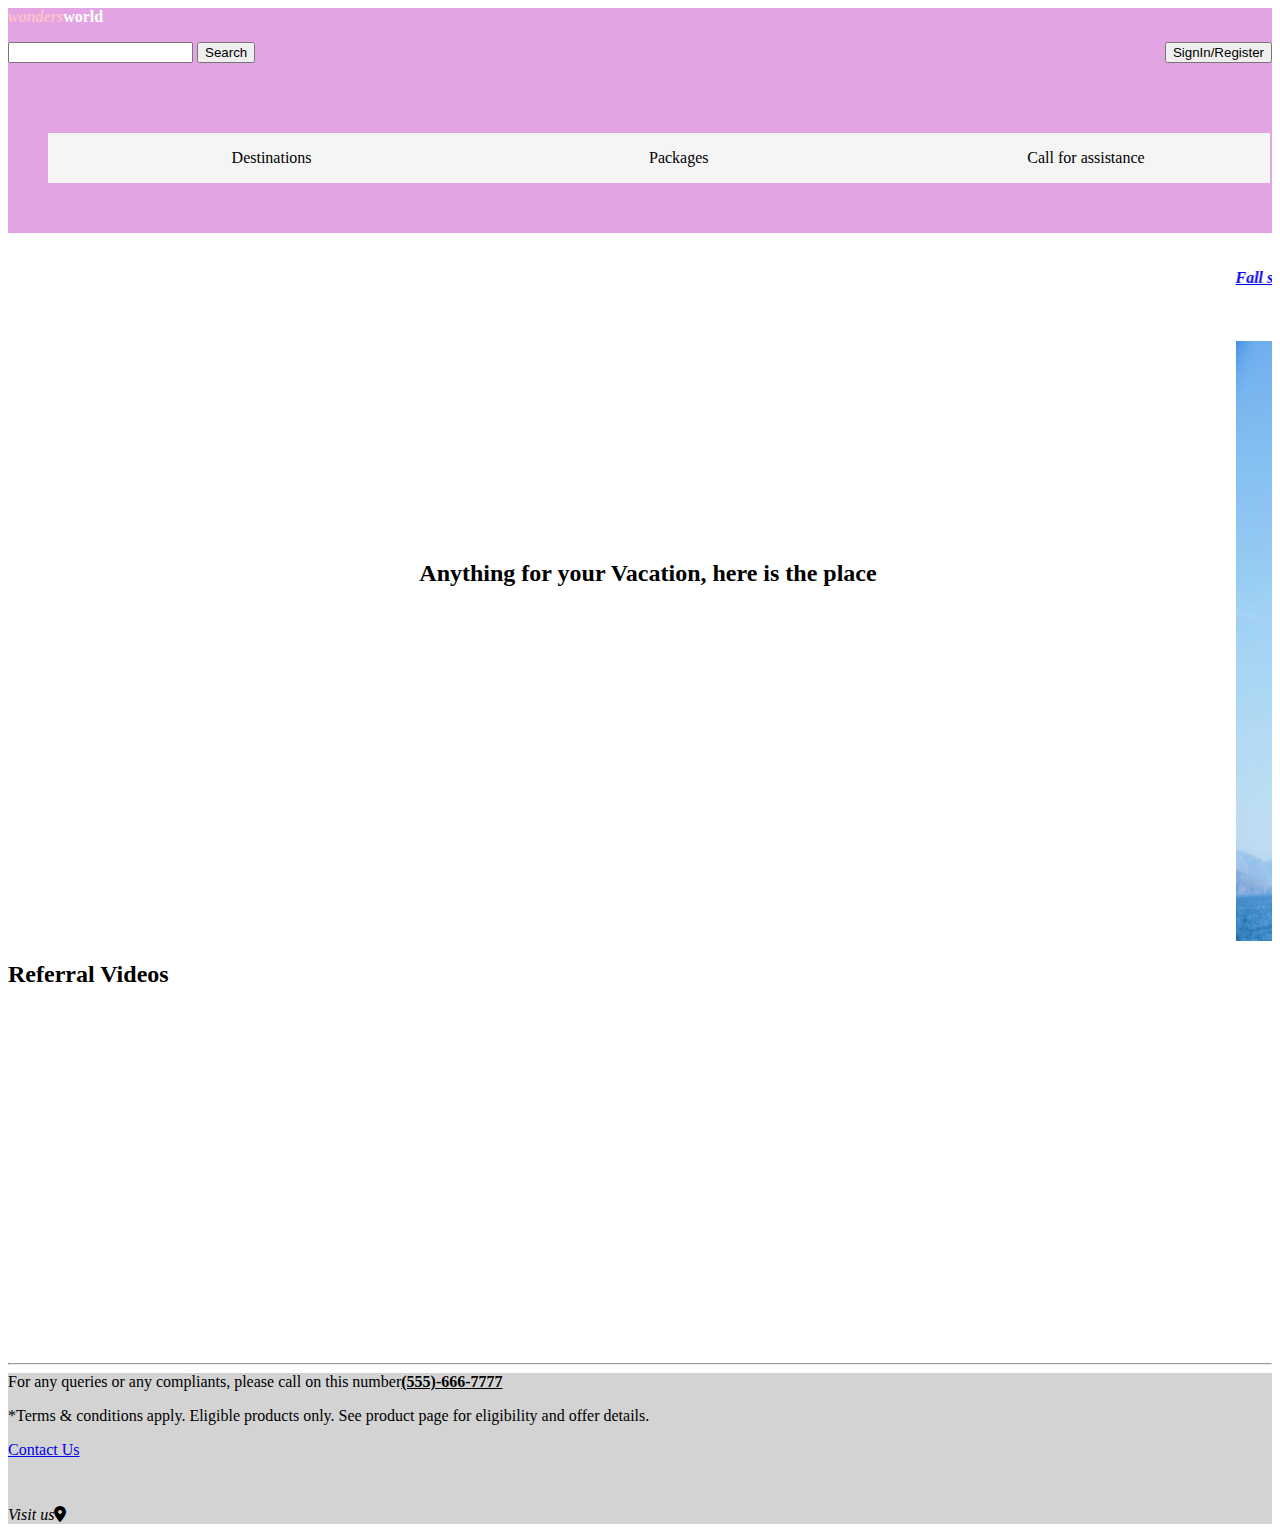
<file: index.html>
<html>
    <style>
        #wrapper {
 width: 100%;
 height: 100px;
 margin: auto auto;    
}

.box {
 width: 30%;
 height:50px;
 background-color: whitesmoke;
 margin-left: auto ;
    margin-right: auto ;
 float:left;
 text-align:center;
 display:flex;
    justify-content: center;
    align-items: center;
}
.container{
    display: flex;
  justify-content:space-evenly;
  margin-right: 5%;
}

img{
  width: 400px;
  animation: rotation 6s infinite linear;
  justify-content: center;
}

@keyframes rotation {
  from {
    transform: rotate(0deg);
  }
  to {
    transform: rotate(360deg);
  }
}

    </style>
<head >
<div>
<title>Home Page</title>
<link rel="stylesheet" href="https://cdnjs.cloudflare.com/ajax/libs/font-awesome/6.3.0/css/all.min.css">
<link rel=“stylesheet” type=“text/css” href="css/mystyle.css"> 
</div>

    <div style="background-color: rgb(226, 164, 226)"><div><div>
<b><i style="color:pink" class="pink">wonders</i></b><b style="color:white" class="white">world </b><i class="fa-solid fa-ufo" style='font-size:24px'></i>
<p><h2  style="text-align: center;position: absolute; top: 60%; bottom: 50%; width: 100%;">Anything for your Vacation, here is the place</h2></p>
</div>
<div style="float:right; margin: auto auto;">
    <button>SignIn/Register</button>
</div>
<div>
    <input type="search" name="search" value="">
    <label id="autocomplete-1-label"><button type="submit" title="Search"><span >Search</span> </button></label>
</div>
</div><br><br><br>
<div id="wrapper">
    <ul>
        <ol class="box">
            <a>Destinations</a>
        </ol>
        <ol class="box">
            <a>Packages</a>
        </ol>
        <ol class="box">
            <a>Call for assistance</a>
        </ol>
    </ul>
</div></div>
</head>
<body>
<br><br>
<div>
    <marquee><a href="index.html" >
        <b><i>Fall season Sale. Hurry up!!!!  Now</i></b></a></marquee>
</div>
<br><br><br>
<div>
    <marquee><img src="images/girlonmoon.jpg" height="600" width="100%"></marquee>
</div>
<div>
    <p><h2>Referral Videos</h2></p>
    <div class="container">
    <p><iframe  width="350" height="315" src="https://www.youtube.com/embed/3bW2_kR9k97A2lqk" title="" frameBorder="0"   allow="accelerometer; autoplay; clipboard-write; encrypted-media; gyroscope; picture-in-picture; web-share"  allowFullScreen><br>Powered by <a href="https://youtubeembedcode.com">html embed youtube video</a> and <a href="https://laddningbrf.se/">laddningbrf.se</a></iframe></p>
    <p><iframe  width="350" height="315" src="https://www.youtube.com/embed/9Otxc5RIXjDrMO-v" title="" frameBorder="0"   allow="accelerometer; autoplay; clipboard-write; encrypted-media; gyroscope; picture-in-picture; web-share"  allowFullScreen><br>Powered by <a href="https://youtubeembedcode.com">html embed youtube video</a> and <a href="https://laddningbrf.se/">laddningbrf.se</a></iframe></p>
</div></div>

</body>
<hr>
<footer style="background-color: lightgrey;">
<area> For any queries or any compliants, please call on this number<strong><u>(555)-666-7777</u></strong> </area>
<section><p>*Terms &amp; conditions apply. Eligible products only. See product page for eligibility and offer details.</p></section>
<section><p><a href="contact.html">Contact Us
    </a></p></section>
<section><p><i>Visit us</i><i class='fas fa-map-marker-alt'></i><iframe src="https://www.google.com/maps/embed?pb=!1m18!1m12!1m3!1d2508.333771916222!2d-114.0585722239018!3d51.04692454423865!2m3!1f0!2f0!3f0!3m2!1i1024!2i768!4f13.1!3m3!1m2!1s0x53717ad00ad231a9%3A0x34c6c179aae00af8!2sBow%20Valley%20College%2C%20South%20Campus!5e0!3m2!1sen!2sca!4v1725854375921!5m2!1sen!2sca" width="60" height="45" style="border:0;" allowfullscreen="" loading="lazy" referrerpolicy="no-referrer-when-downgrade" height=30px  width=30px></iframe></p></section>
</footer>
</html>
</file>
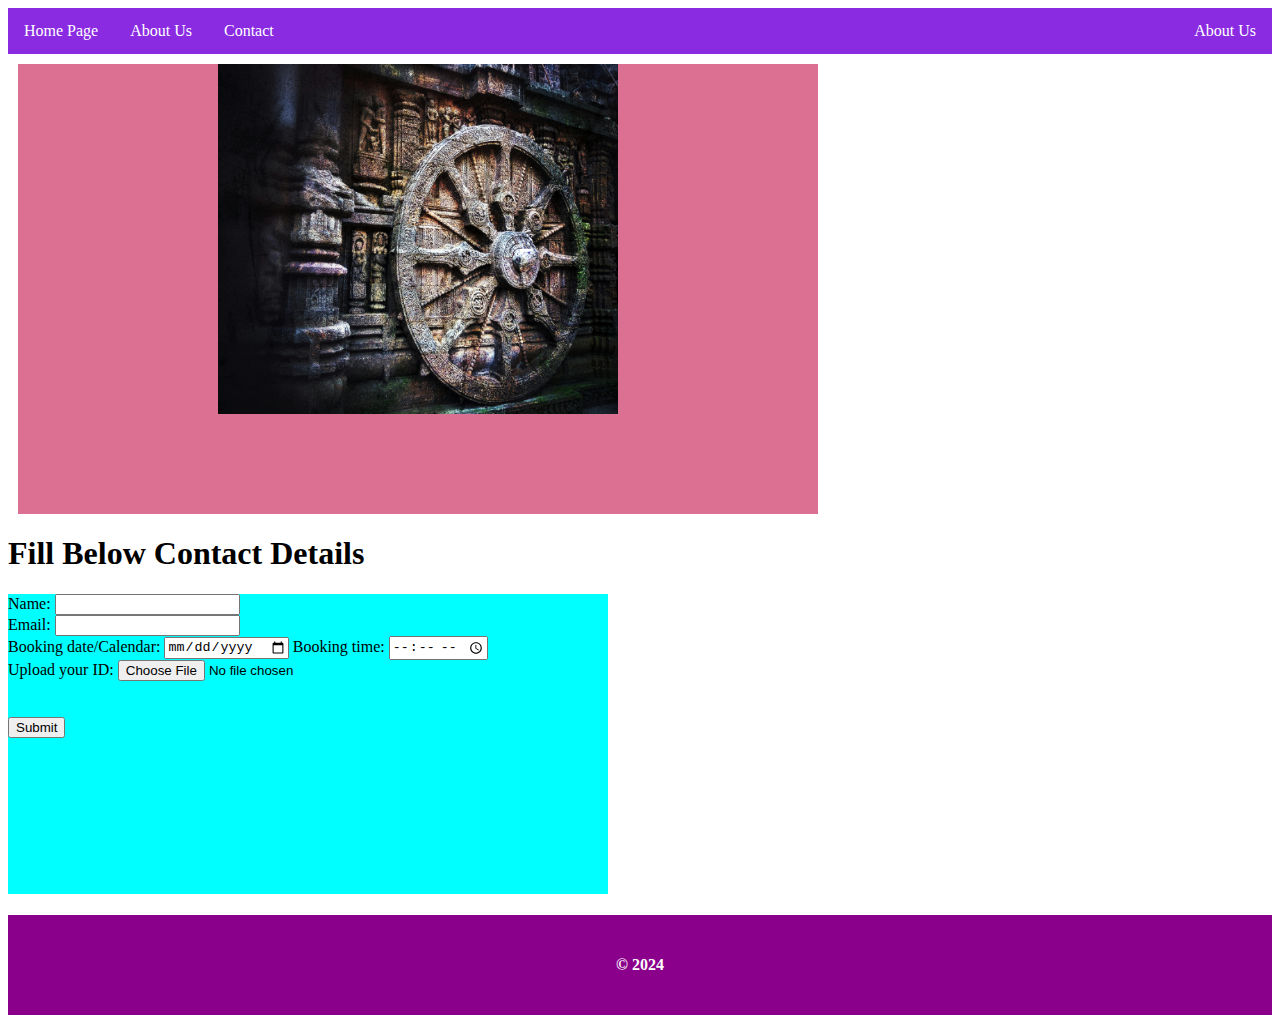
<file: contact.html>
<!DOCTYPE html>

<html>
    <head>
        <title>Contact Us</title>
        <link rel="stylesheet" type="text/css" href="css/contact.css" >
        <ul>
            <li><a href="index.html">Home Page</a></li>
            <li><a href="#about">About Us</a></li>
            <li><a href="#contact">Contact</a></li>
            <li style="float:right"><a class="active" href="#about">About Us</a></li>
          </ul>
    </head>

    <body>
        <div id="div1">
        <img src="images/indian_chariot_logo.jpg" class="center" alt="chariot image" height="350" width="350"/>
        </div>
        <h1><b>Fill Below Contact Details</b></h1> 
        <div class="formbox">
        <form>

            <div>
                <label>Name:</label>
                <input type="text" id="name" name="name" value="" />
                <br>
                <label>Email:</label>
                <input type="email" id="email" name="email"><br>
                <label>Booking date/Calendar:</label>
                <input type="date" id="bookingdate" name="bookingdate">
                <label>Booking time:</label>
                <input type="time" id="bookingtime" name="bookingtime"><br>
                <label>Upload your ID:</label>
                <input type="file" id="file" name="file"><br><br><br>
                <input type="submit">

            </div>
        </form>
        </div>




    </body>
    <footer>
        <h4 class="footerbox">&copy; 2024</h4>
    </footer>


</html>
</file>
<file: css/mystyle.css>
html {
    scroll-behavior: smooth;
}

.headclass {
    background-color: rgb(226, 164, 226);
    max-width: 100%;
}

body {

    background-color: aqua;
    ;
}

.logo {
    height: 15;
    width: 10;
}
.pink {
    color: pink;
}

.white {
    color: white;
}
</file>
<file: css/contact.css>
ul {
    list-style-type: none;
    margin: 0;
    padding: 0;
    overflow: hidden;
    background-color:blueviolet;
  }
 
  li {
    float: left;
  }
 
  li a {
    display: block;
    color: white;
    text-align: center;
    padding: 14px 16px;
    text-decoration: none;
  }
  /* Change the link color to #111 (black) on hover */
  li a:hover {
    background-color:powderblue;
  }
 
  /* Dividers in CSS */
 
  #div1
{
    height: 450px;
    width: 800px;
    margin: 10px;
    background-color: palevioletred;
}
.center
{
    display: block;
    margin-left: auto;
    margin-right: auto;
    width: 50%;
}
 
.formbox, .side
{
    height: 300px;
    width: 600px;
    background-color: aqua;
}
 
.footerbox
{
    height: 100px;
    width:100%;
    background-color: darkmagenta;
    color: white;
    display:flex;
    justify-content: center;
    align-items: center;
}
</file>
